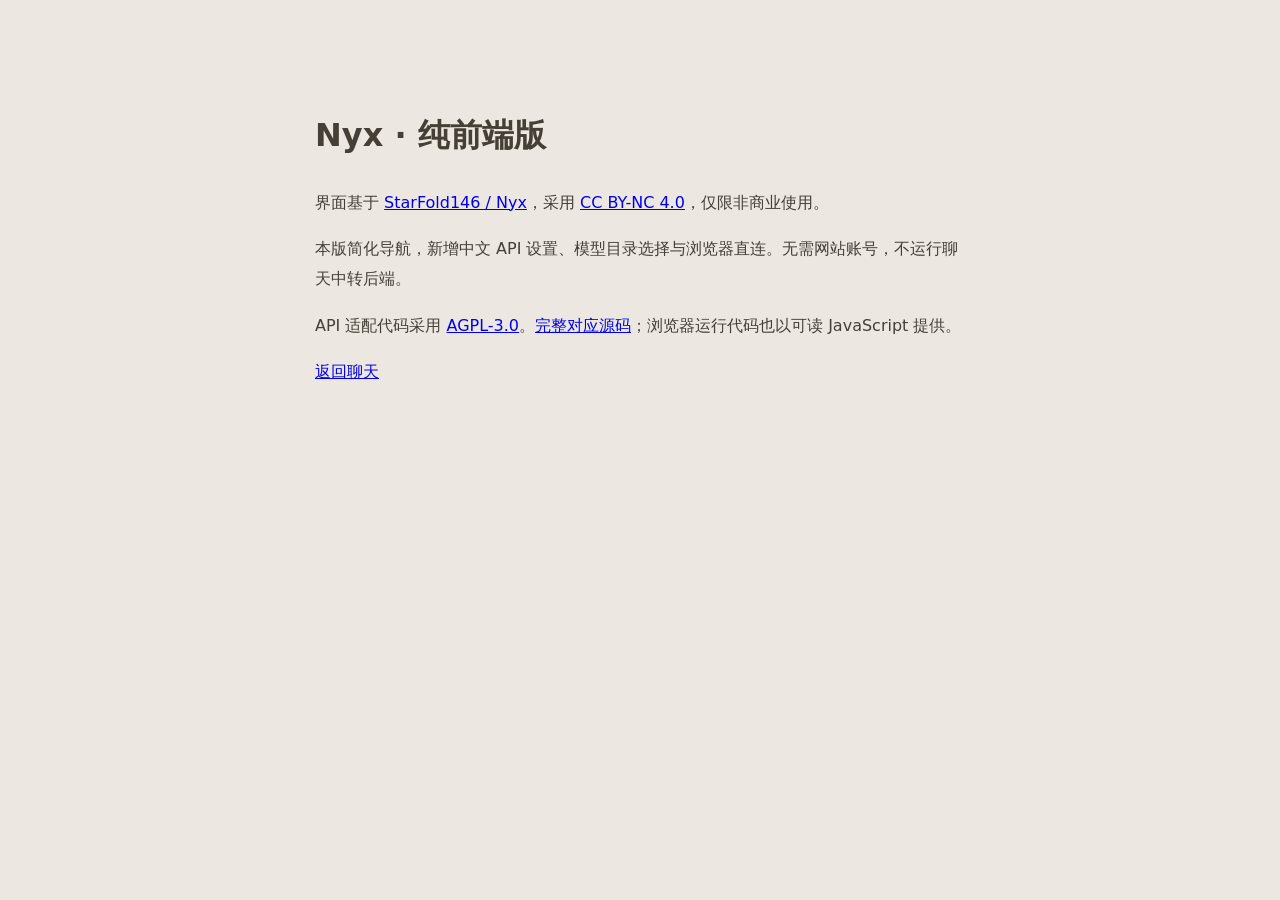
<file: credits.html>
<!doctype html><html lang="zh-CN"><meta charset="utf-8"><meta name="viewport" content="width=device-width"><title>Nyx · 来源</title><body style="max-width:650px;margin:60px auto;padding:24px;font:16px/1.9 system-ui;background:#ece8e1;color:#453f35"><h1>Nyx · 纯前端版</h1><p>界面基于 <a href="https://github.com/StarFold146/Nyx">StarFold146 / Nyx</a>，采用 <a href="LICENSE">CC BY-NC 4.0</a>，仅限非商业使用。</p><p>本版简化导航，新增中文 API 设置、模型目录选择与浏览器直连。无需网站账号，不运行聊天中转后端。</p><p>API 适配代码采用 <a href="PROVIDER_LICENSE.txt">AGPL-3.0</a>。<a href="source.zip">完整对应源码</a>；浏览器运行代码也以可读 JavaScript 提供。</p><a href="./">返回聊天</a></body></html>
</file>
